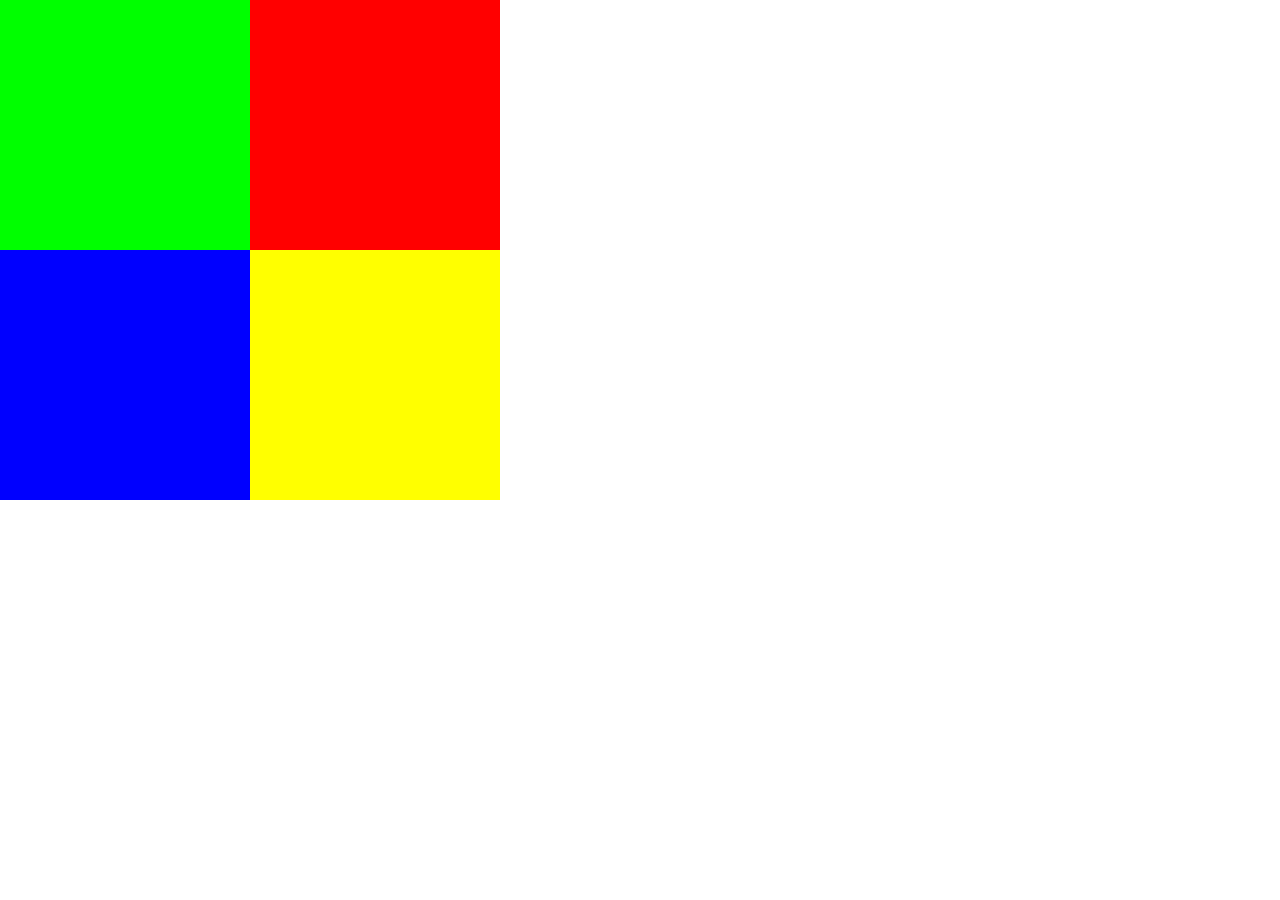
<file: hw01.html>
<!--
01_HelloWindow
1) Create a window and clear it with a color.
2) UTF-8 character set: 4 bytes (32 bits) 로 구성된 Unicode,
   첫 byte는 ASCII와 동일,
   나머지 3 bytes는 전세계 문자, 심볼 등을 표현하기 위해 사용
-->

<!DOCTYPE html>
<html lang="en">
<head>
    <meta charset="UTF-8">
    <meta name="viewport" content="width=device-width, initial-scale=1.0">
    <style>
        body {
            margin: 0;
            overflow: hidden; /* scrollbar 제거 */
        }
    </style>
    <title>HW_01</title>
</head>
<body>
    <canvas id="glCanvas"></canvas>
    <script src="src/hw01.js"></script>
</body>
</html>
</file>
